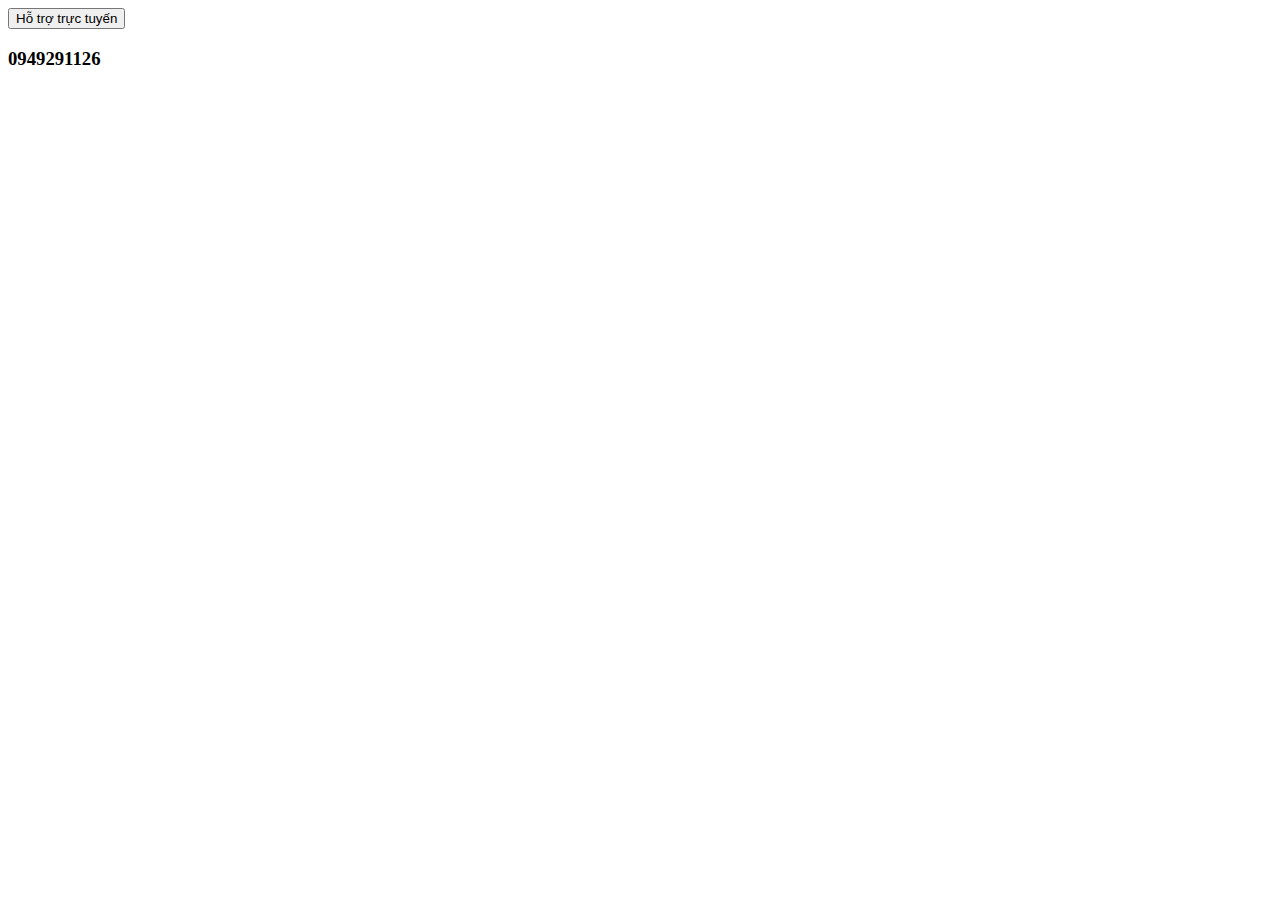
<file: Sprint 5/index.html>
<!DOCTYPE html>
<html>
    
    <head>  
    </head>

    <body>
        <div class="contact">
            <button>Hỗ trợ trực tuyến</button>
            <div class="contact__input">
                <i class="fa-solid fa-phone-volume"></i>
                <h3>0949291126</h3>
            </div>
        </div>
    </body>

 </html>
</file>
